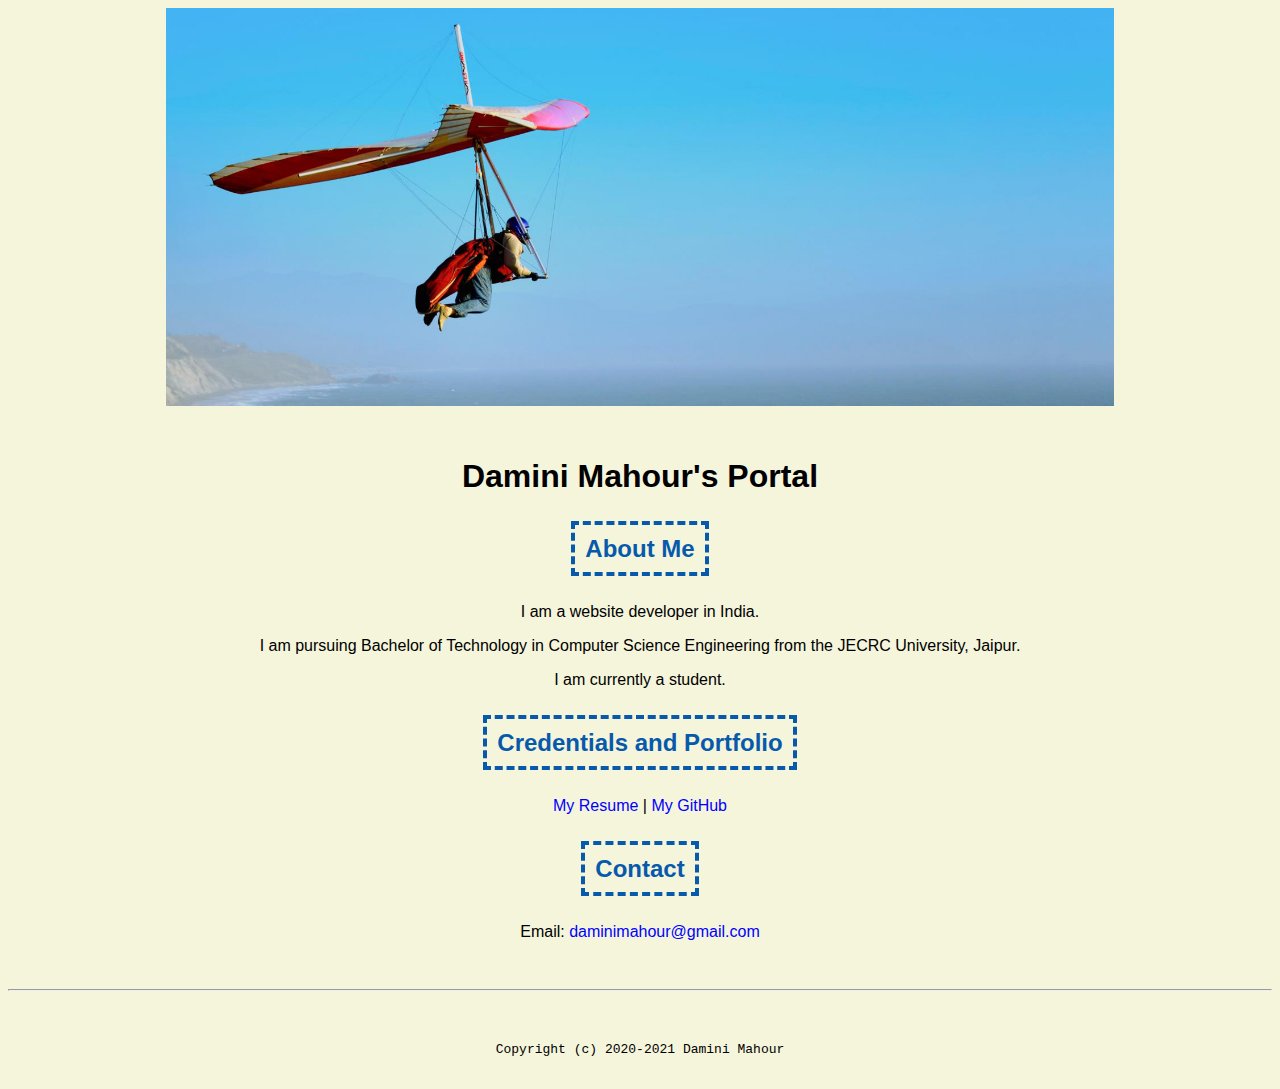
<file: index.html>
<!doctype html>

<!-- this is a comment for human! -->

<html lang="en">

  <header>
    <title>Damini Mahour's Portal</title>
    <link rel="stylesheet" href= "css/master.css">
    <link rel="FavicoIcon" href="favicon.ico" type="image/x-icon">
    <link rel="sfortcut" href="favicon.ico" type="image/x-icon">
    <meta name="viewport" content="width=device-width, initial-scale=1, shrink-to-fit=no">
    <meta name="name" content="Damini Mahour's Portal">
    <meta name="robots" content="noindex, nofollow">
  </header>

  <body>
    <img src="images/banner.jpg" width="75%" alt="banner">
     <h1>Damini Mahour's Portal</h1>
     <h2><span>About Me</span></h2>
     <p>I am a website developer in India.</p>
     <p>I am pursuing Bachelor of Technology in Computer Science Engineering from the JECRC University, Jaipur.</p>
     <p>I am currently a student.</p>
     <h2><span>Credentials and Portfolio</span></h2>

     <p><a href="resume.html">My Resume </a>| <a href="https://github.com/d-mahour06">My GitHub</a></p>
     <h2><span>Contact</span></h2>

     <p>Email: <a href="mailto:daminimahour@gmail.com">daminimahour@gmail.com</a></p>
  </body>

  <footer>
    <hr>
    <code>Copyright (c) 2020-2021 Damini Mahour</code>

  </footer>

</html>
</file>
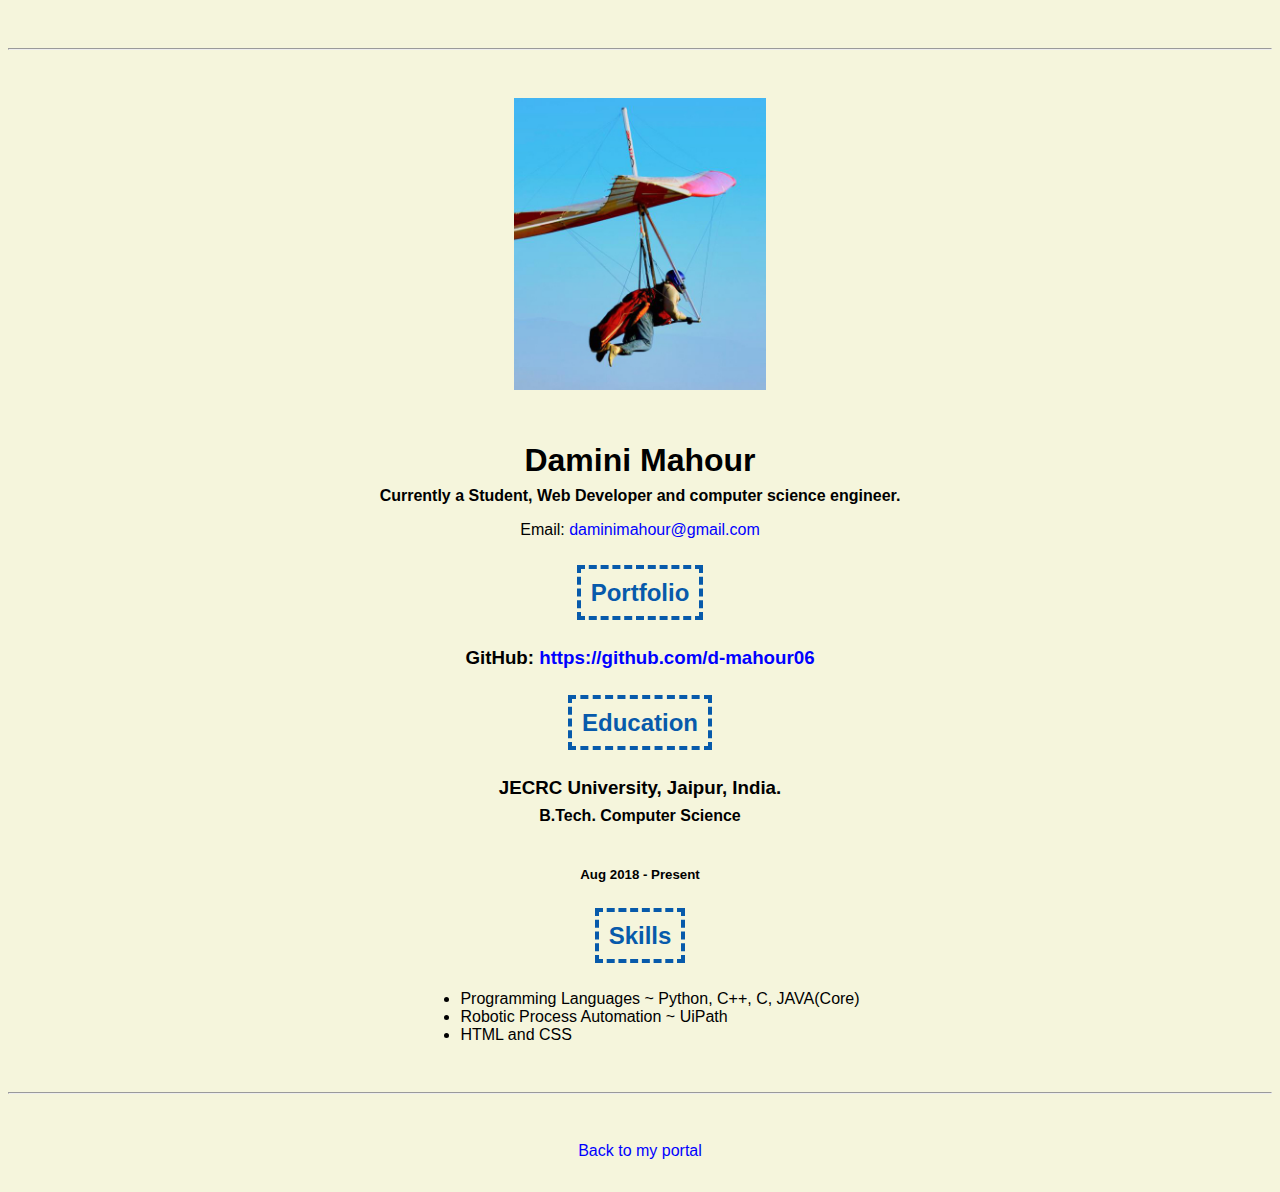
<file: resume.html>
<!doctype html>

<!-- this is a comment for human! -->

<html lang="en">

  <header>
    <title>Damini Mahour's Resume</title>
    <link rel="stylesheet" href= "css/master.css">
    <link rel="FavicoIcon" href="favicon.ico" type="image/x-icon">
    <link rel="sfortcut" href="favicon.ico" type="image/x-icon">
    <meta name="viewport" content="width=device-width, initial-scale=1, shrink-to-fit=no">
    <meta name="name" content="Damini Mahour's Portal">
    <meta name="robots" content="noindex, nofollow">   
  </header>

  <body>
    <hr>

    <img src="images/headshot.jpg" alt="Damini Mahour's headshot" width="20%">

    <h1>Damini Mahour</h1>
    <h4>Currently a Student, Web Developer and computer science engineer.</h4>

    <p>Email: <a href="mailto:daminimahour@gmail.com" target="_blank">daminimahour@gmail.com</a></p>
    <!-- don't post physical address, personal phone number or other personal information on the web! -->

    <h2><span>Portfolio</span></h2>
      <h3>GitHub: <a href="https://github.com/d-mahour06" target="_blank">https://github.com/d-mahour06</a></h3>

    <h2><span>Education</span></h2>

    <h3>JECRC University, Jaipur, India.</h3>
    <h4>B.Tech. Computer Science</h4><br>
    <h5>Aug 2018 - Present</h5>

    <h2><span>Skills</span></h2>
    <ul>
      <li>Programming Languages ~ Python, C++, C, JAVA(Core)</li>
      <li>Robotic Process Automation ~ UiPath</li>
      <li>HTML and CSS</li>
    </ul>

  </body>

  <footer>
  <hr>
  <p><a href="index.html">Back to my portal</a><p>
  </footer>

</html>
</file>
<file: css/master.css>
/* Cascading stylesheet for the website */

/* Text inside these asterisks and slashes are comments for human */

  a {
    color: blue;/* set the text color to blue here */
    text-decoration: none; /* This means we do not want hyperlinks to be underlined */
  }

  a:hover {
    color: red;/* set the text color to red here */
    text-decoration: none; /* This means we do not want hyperlinks to be underlined */
  }

  body {
    background-color: beige; /* set the background color here */
    color: black; /* set the text color to black here */
    font-family: Arial, Helvetica, sans-serif; /* set the font here */
    text-align: center; /* set the text alignment here */
  }

  footer {
    margin-top: 2rem;
    margin-bottom: 2rem;
  }

  h1 {
    margin-bottom: 0.5rem;
    margin-top: 3rem;
   }

  h2 {
    color: #075AAB;
    /* set the text color of to #075AAB here */
    margin-bottom: 2.5rem;
    margin-top: 2.5rem;
    /* set both the bottom margin and top margin to 2.5rem here */
   }

   span{
    border: 4px dashed #075AAB;
    padding: 10px;
  }

  h3 {
    margin-bottom: 0;
    margin-top: 2rem;
  }

  h4 {
    margin-bottom: 1rem;
    margin-top: 0.5rem;
  }

  h5 {
    margin-top: 0.5rem;
  }

  hr {
    margin-bottom: 3rem;
    margin-top: 3rem;
  }

  /* this controls how the bullet points in the resume page looks */
  ul {
    display: table;
    margin: 0 auto;
    text-align: left;
  }
</file>
